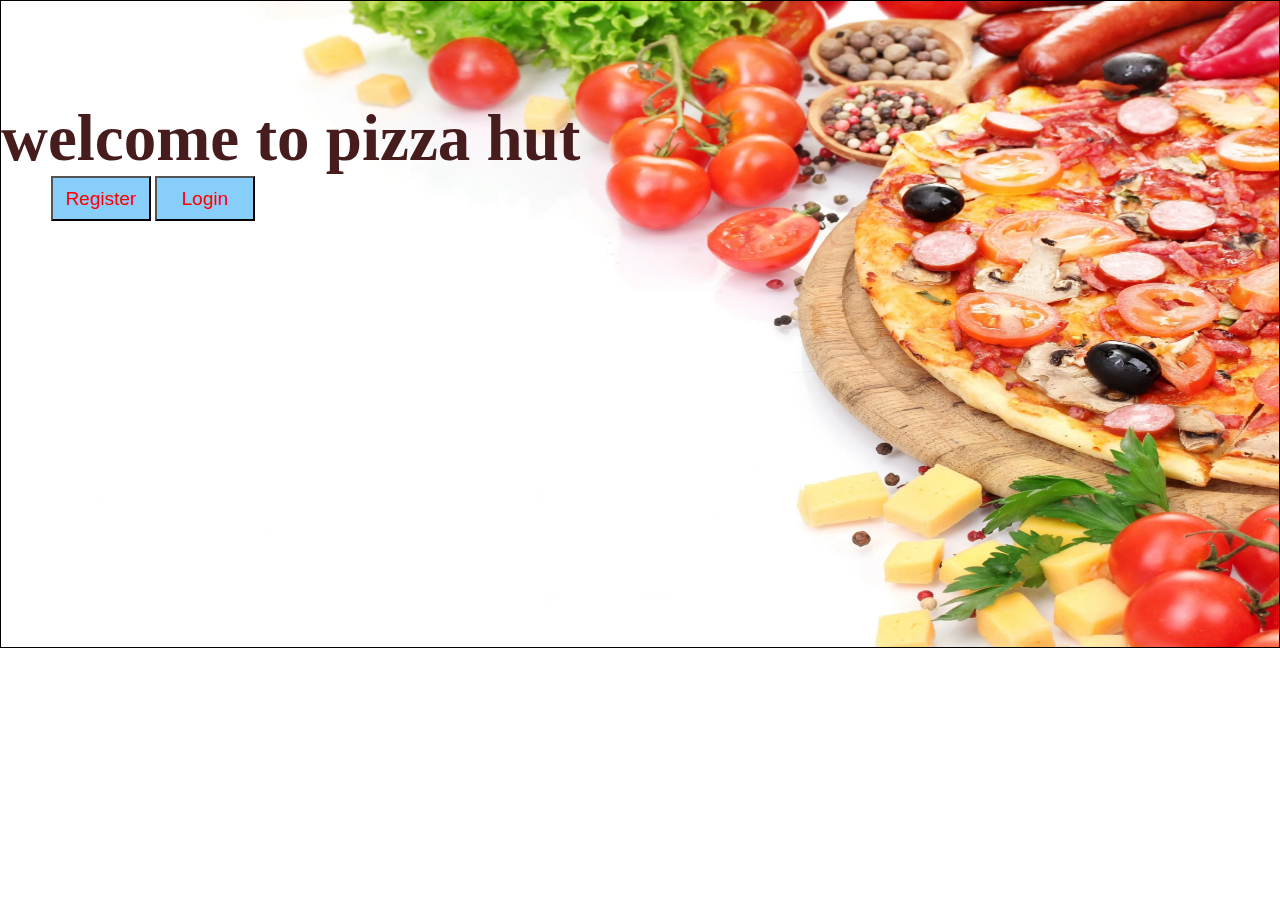
<file: index.html>
<!DOCTYPE html>
<html lang="en">
<head>
    <meta charset="UTF-8">
    <meta name="viewport" content="width=device-width, initial-scale=1.0">
    <title>pizza hut</title>
    <link rel="stylesheet" href="style.css">
    
</head>
<body>
 <div id="out">
    <h1>welcome to pizza hut</h1>
    <button id="register"><a href="register.html">Register</a></button>
    <button id="login"><a href="login.html">Login</a></button>
 </div>   
</body>
</html>
</file>
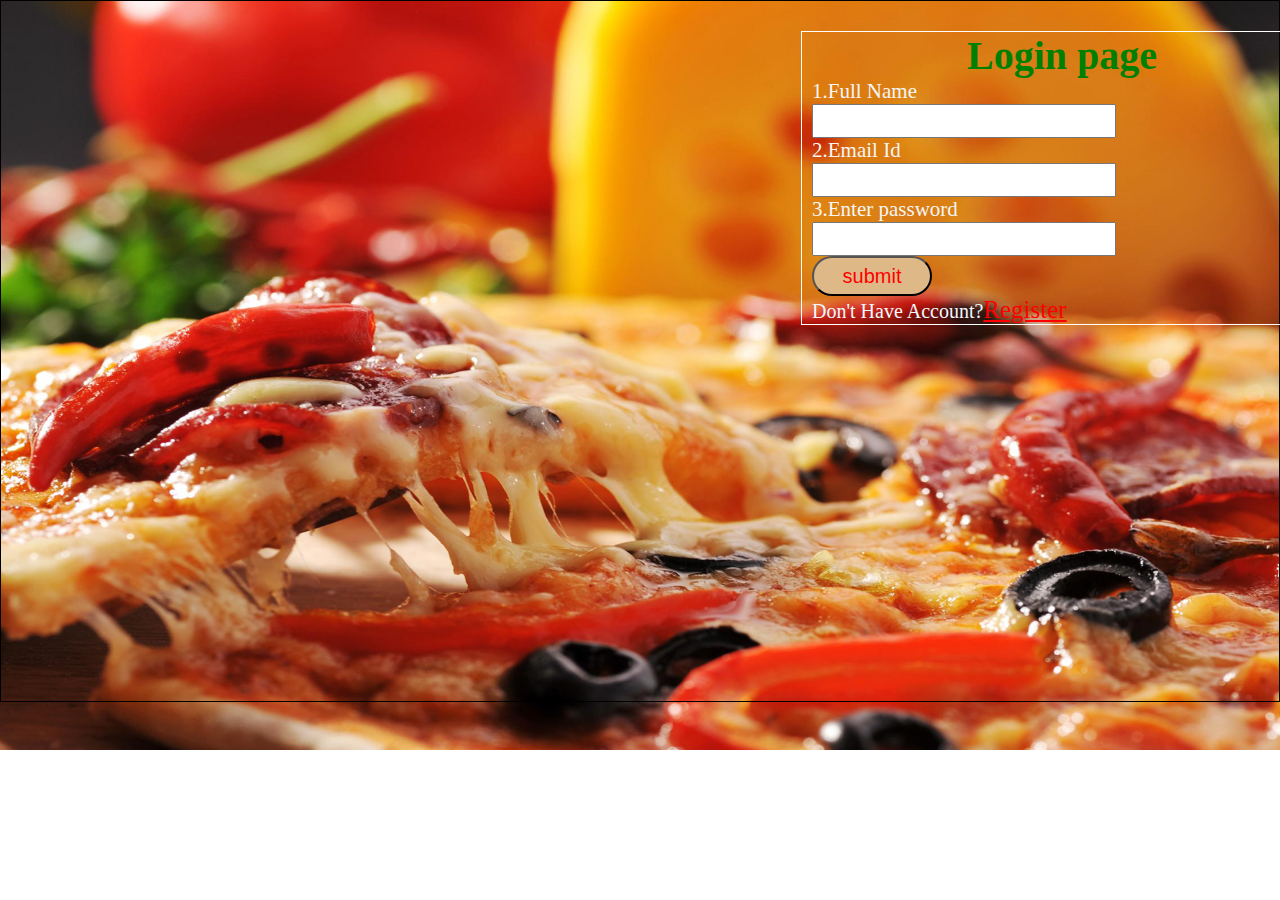
<file: login.html>
<!DOCTYPE html>
<html lang="en">
<head>
    <meta charset="UTF-8">
    <meta name="viewport" content="width=device-width, initial-scale=1.0">
    <title>Login page</title>
    <link rel="stylesheet" href="register.css">
    <link rel="stylesheet" href="login.css">
</head>
<body>
    <form action="">
     <h1>Login page</h1>
     <label for="">1.Full Name</label><br>
     <input type="text"><br>
     <label for="">2.Email Id</label><br>
     <input type="email"><br>
     <label for="">3.Enter password</label><br>
     <input type="password"><br>
     <button>submit</button>
     <p>Don't Have Account?<a href="register.html">Register</a></p>   
    </form>
</body>
</html>
</file>
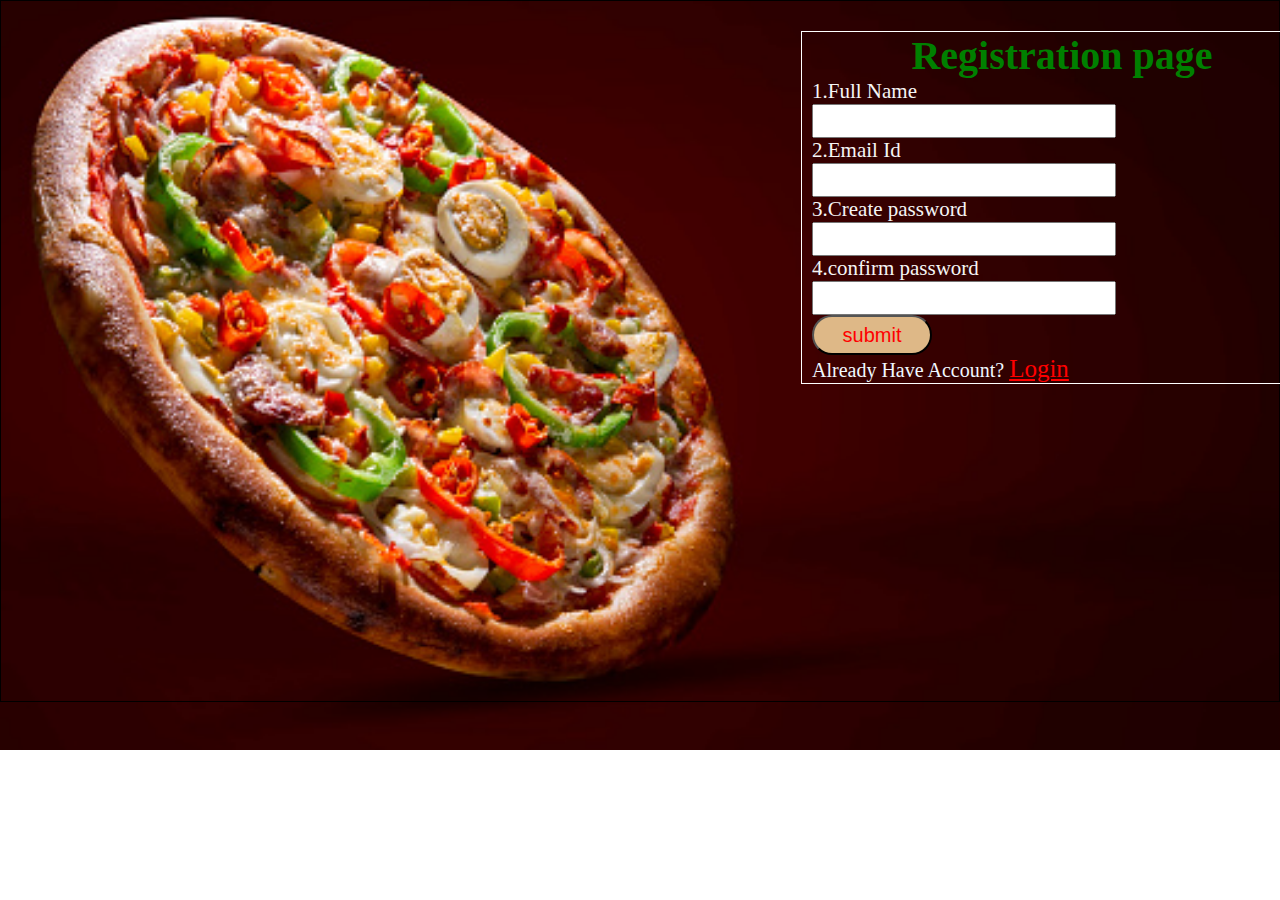
<file: register.html>
<!DOCTYPE html>
<html lang="en">
<head>
    <meta charset="UTF-8">
    <meta name="viewport" content="width=device-width, initial-scale=1.0">
    <title>Registration page</title>
    <link rel="stylesheet" href="register.css">
</head>
<body>
<form action="">
    <h1>Registration page</h1>
    <label for="">1.Full Name</label><br>
    <input type="text"><br>
    <label for="">2.Email Id</label><br>
    <input type="email"><br>
    <label for="">3.Create password</label><br>
    <input type="password"><br>
    <label for="">4.confirm password</label><br>
    <input type="password"><br>
    <button>submit</button>
    <p> Already Have Account? <a href="login.html">Login</a></p>
</form>   
</body>
</html>
</file>
<file: style.css>
*{
    margin: 0px;
    padding: 0px;
}
#out{
    border: solid 1px;
    height: 646px;
    background-image: url(BG1.webp);
    background-repeat: no-repeat;
    background-size: 1349px 646px;
}
h1{
    color: rgb(70, 28, 28);
    font-size: 65px;
    margin-top: 100px;
    margin-left: 20;
}
#register,#login{
    height: 45px;
    width: 100px;
    background-color: lightskyblue;
}
#register{
    margin-left: 50px;
}
#register a,#login a{
    color: red;
    font-size: 19px;
    text-decoration: none;
}
#register:hover{
    background-color: greenyellow;
}
#login:hover{
    background-color: greenyellow;
}
</file>
<file: register.css>
*{
    margin: 0px;
    padding: 0px;
}
body{
    border: solid 1px;
    height: 700px;
    background-image: url(bg5..jpg);
    background-repeat: no-repeat;
    background-size: 1380px 750px;
}
form{
    border: solid 1px white;
    margin-left: 800px;
    width: 500px;
    margin-top: 30px;
    padding-left: 10px;
}
label{
    color: whitesmoke;
    font-size: 21px;
}
h1{
    color: green;
    font-size: 40px;
    text-align: center;
}
input{
    height: 30px;
    width: 300px;
}
button{
    height: 40px;
width: 120px;
background-color: burlywood;
color: red;
font-size: 20px;
border-radius: 20px;
}
p{
    color: aliceblue;
    font-size: 20px;
}
p a{
    color: red;
    font-size: 25px;
}
</file>
<file: login.css>
body{
    background-image: url(bg.4.jpg);
}
</file>
